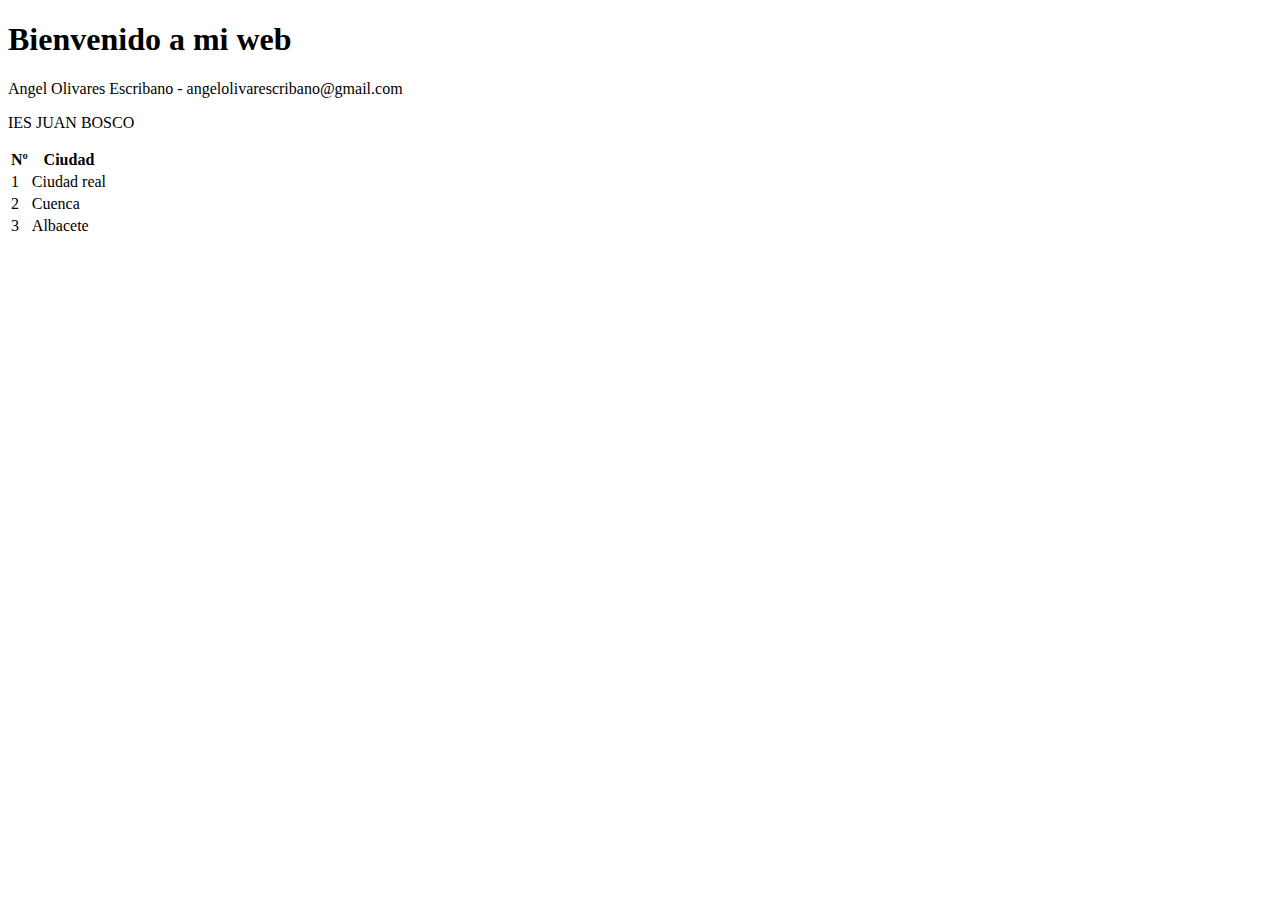
<file: index.html>
<!DOCTYPE html>
<html lang="en">
<head>
    <meta charset="UTF-8">
    <meta name="viewport" content="width=device-width, initial-scale=1.0">
    <title>Document</title>
</head>
<body>
    <h1>Bienvenido a mi web</h1>
    <p>Angel Olivares Escribano - angelolivarescribano@gmail.com </p>
    <p>IES JUAN BOSCO</p>
    <table>
        <tr>
        <th>Nº</th>
        <th>Ciudad</th>
        </tr>
        <tr>
            <td>1</td>
            <td>Ciudad real</td>
        </tr>
        <tr>
            <td>2</td>
            <td>Cuenca</td>
        </tr>
        <tr>
            <td>3</td>
            <td>Albacete</td>
        </tr>
        
    </table>

    
</body>
</html>
</file>
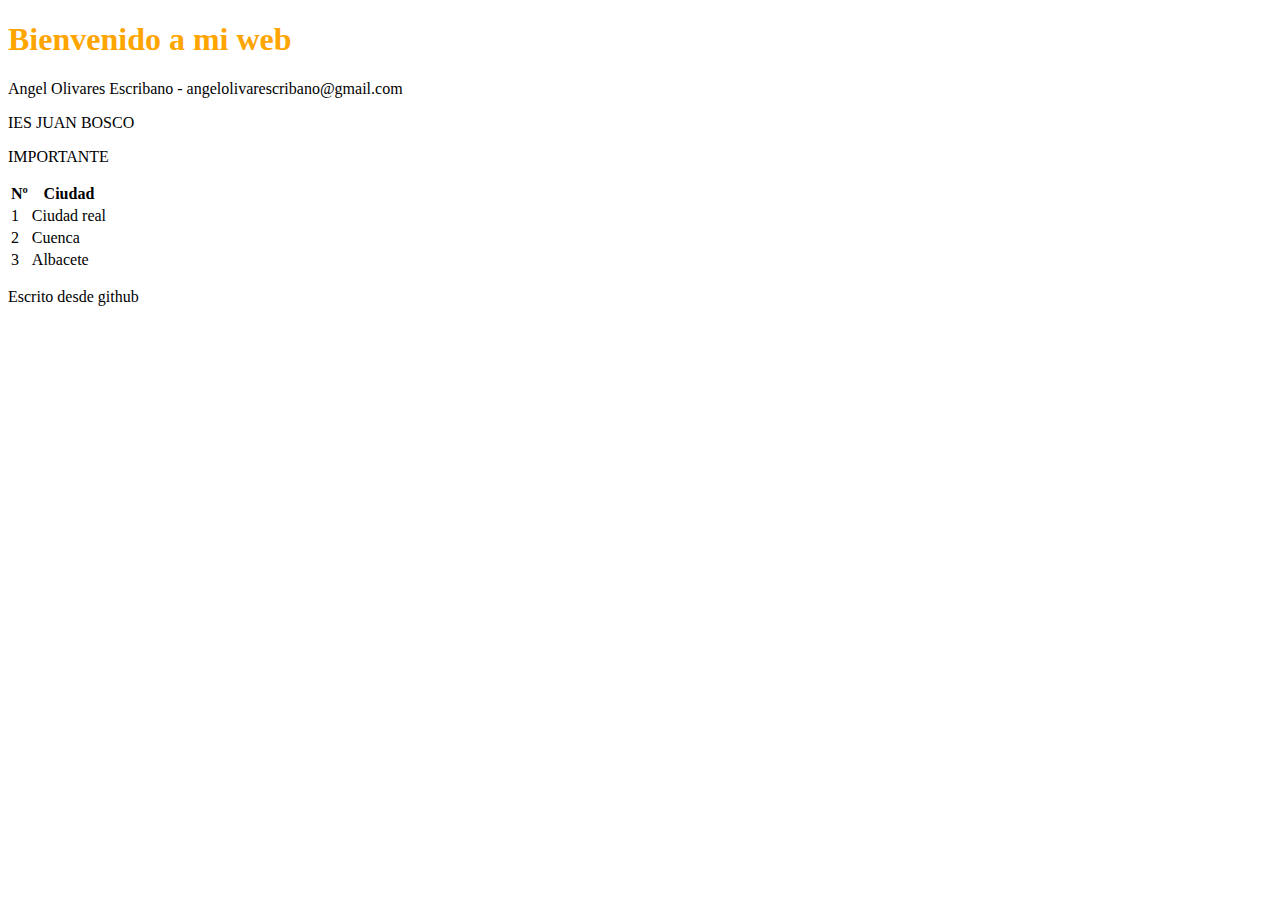
<file: lib/index.html>
<!DOCTYPE html>
<html lang="en">
<head>
    <meta charset="UTF-8">
    <meta name="viewport" content="width=device-width, initial-scale=1.0">
    <link rel="stylesheet" href="estilos.css">
    <title>Titulo puesto en github</title>
    <script src="saludo.js"></script>
</head>
<body>
    <h1>Bienvenido a mi web</h1>
    <p>Angel Olivares Escribano - angelolivarescribano@gmail.com </p>
    <p>IES JUAN BOSCO</p>
    <div id="contenido">
        <p>IMPORTANTE</p>
    </div>
    <table>
        <tr>
        <th>Nº</th>
        <th>Ciudad</th>
        </tr>
        <tr>
            <td>1</td>
            <td>Ciudad real</td>
        </tr>
        <tr>
            <td>2</td>
            <td>Cuenca</td>
        </tr>
        <tr>
            <td>3</td>
            <td>Albacete</td>
        </tr>
        
    </table>
<p>Escrito desde github</p>
    
</body>
</html>
</file>
<file: lib/estilos.css>
h1{
    color: orange;
}
</file>
